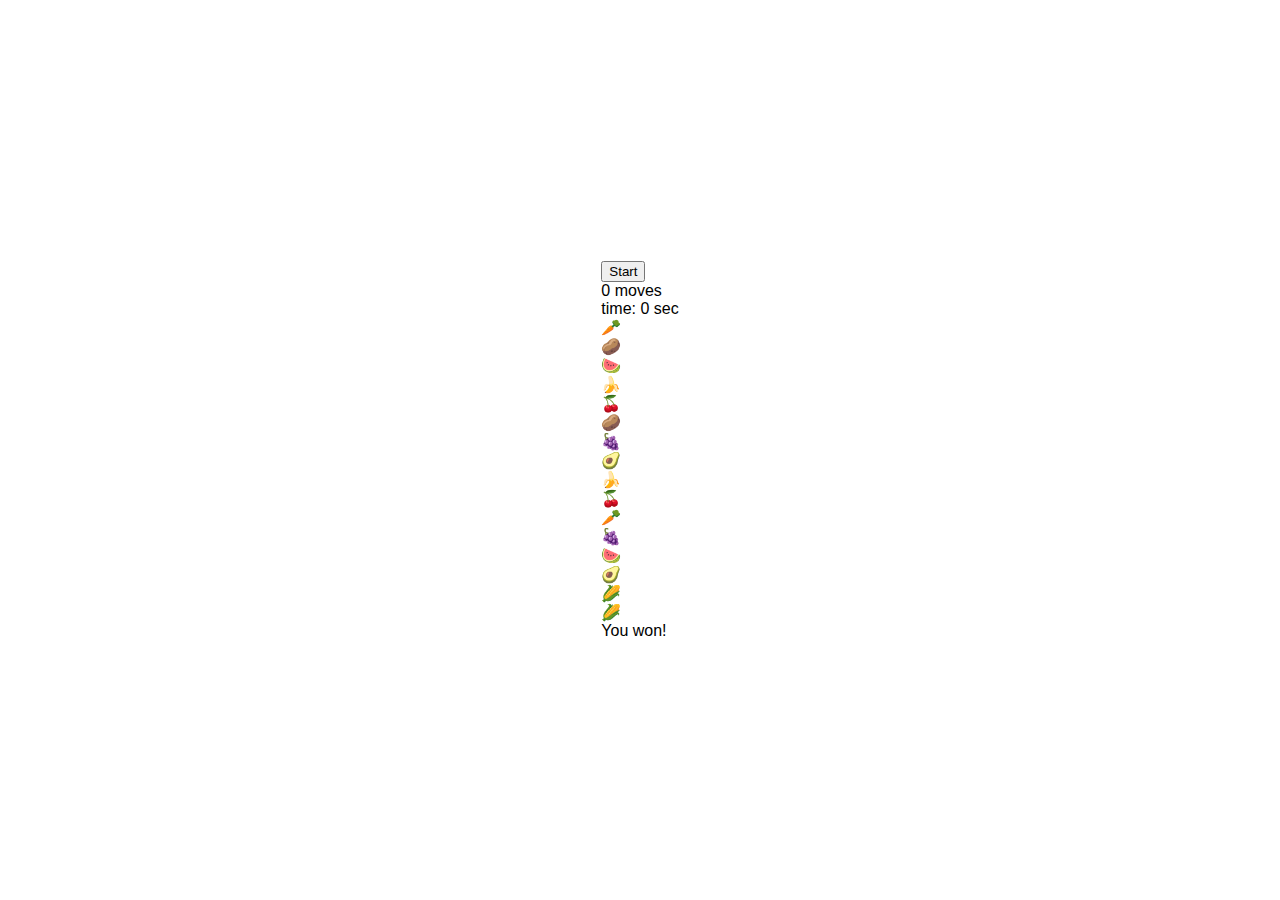
<file: index.html>
<!DOCTYPE html>
<html lang="en">
    <head>
        <meta charset="UTF-8">
        <meta http-equiv="X-UA-Compatible" content="IE=edge">
        <meta name="viewport" content="width=device-width, initial-scale=1.0">
        <title>🧠 Memory Game in JavaScript</title>

        <link rel="stylesheet" href="assets/styles.css" />
        <script src="assets/game.js" defer></script>
    </head>
    <body>
        <div class="game">
            <div class="controls">
                <button>Start</button>
                <div class="stats">
                    <div class="moves">0 moves</div>
                    <div class="timer">time: 0 sec</div>
                </div>
            </div>
            <div class="board-container">
                <div class="board" data-dimension="4"></div>
                <div class="win">You won!</div>
            </div>
        </div>
    </body>
</html>
</file>
<file: assets/styles.css>
/* =========================================================
   TOKENS
========================================================= */
:root{
  --gap-size: clamp(6px, 0.9vw, 10px);
  --card-radius: 16px;

  --accent: #ffd700;
  --front-bg: #3a5a40;
  --front-border: #a3b18a;
  --back-bg: #dad7cd;
  --text-soft: #f1f1f1;

  --glass: rgba(0,0,0,.35);
  --shadow-1: 0 10px 30px rgba(0,0,0,.45);
  --shadow-2: 0 4px 15px rgba(0,0,0,.4);
}

/* =========================================================
   BASE
========================================================= */
body{
  font-family: 'Nunito','Fredoka One',cursive,sans-serif;
  display:flex; justify-content:center; align-items:center; flex-direction:column;
  height:100vh; margin:0; overflow:hidden; position:relative;
  background-size:cover; background-position:center;
  transition: background .5s ease;
}
h2{
  margin-bottom:20px; font-size:clamp(1.6rem, 2.8vw, 2.5rem);
  color:#fff; text-shadow:2px 2px 5px rgba(0,0,0,.7);
  font-family:'Fredoka One',cursive;
}

/* =========================================================
   LOGIN
========================================================= */
/* =========================================================
   LOGIN PAGE TEMÁTICA
========================================================= */
body.login-page {
  background: radial-gradient(circle at top, #0b3d0b 0%, #000 100%);
  overflow: hidden;
}
body.login-page::before {
  content: "🦖 🌴 🐢 🐊 🐍 🦎";
  font-size: 5rem;
  opacity: 0.05;
  position: absolute;
  bottom: 5%;
  left: 50%;
  transform: translateX(-50%);
  white-space: nowrap;
  pointer-events: none;
}

.login-form {
  display: flex;
  flex-direction: column;
  align-items: center;
  justify-content: center;
  background: linear-gradient(135deg, rgba(80, 50, 20, 0.92), rgba(20, 15, 10, 0.85));
  padding: 50px 40px;
  border-radius: 18px;
  box-shadow: 0 12px 40px rgba(0,0,0,.6);
  border: 3px solid rgba(255,215,0,.25);
  animation: popIn 1s ease forwards;
  transform: scale(.9);
  opacity: 0;
}
@keyframes popIn {
  0% { transform: scale(.7); opacity: 0; }
  60% { transform: scale(1.05); opacity: 1; }
  100% { transform: scale(1); opacity: 1; }
}


.login__header img {
  width: 180px;
  margin-bottom: 18px;
  border-radius: 12px;
  box-shadow: 0 8px 18px rgba(0,0,0,.6);
}
.login__header h1 {
  font-size: 2rem;
  color: #ffd700;
  text-shadow: 2px 2px 6px rgba(0,0,0,.8);
}

/* Inputs: pedra */
.login__input {
  width: 100%;
  max-width: 320px;
  padding: 14px;
  margin-bottom: 14px;
  text-align: center;
  border: 2px solid #7aa86e;
  border-radius: 10px;
  background: linear-gradient(145deg, #3a5a40, #2b442f);
  color: #fff;
  font-size: 1.1rem;
  outline: none;
  box-shadow: inset 0 2px 4px rgba(0,0,0,.4);
}
.login__input:focus {
  border-color: #ffd700;
  box-shadow: 0 0 6px #ffd700;
}
.login__input::placeholder { color: #a3b18a; }

/* Modos: tribais */
.login__modes {
  display: flex;
  gap: 14px;
  margin: 16px 0;
}
.login__mode {
  flex: 1;
  display: flex;             
  align-items: center;       
  justify-content: center;    
  gap: 8px;                   
  text-align: center;
  padding: 14px 22px;
  border-radius: 12px;
  background: rgba(255,255,255,.08);
  border: 2px solid transparent;
  transition: .25s;
  cursor: pointer;
  user-select: none;
  box-shadow: var(--shadow-2);
}
.login__mode input[type="radio"] {
  margin: 0;          
  transform: scale(1.2); 
}
.login__mode:hover { border-color: #ffd700; transform: translateY(-2px); }
.login__mode.selected {
  background: linear-gradient(135deg, #ffd700, #ff8c00);
  color: #000;
  box-shadow: 0 0 12px rgba(255,140,0,.4);
}

/* Botão: tocha */
.login__button {
  width: 100%;
  max-width: 320px;
  padding: 14px;
  border: none;
  border-radius: 10px;
  background: linear-gradient(135deg, #ff8c00, #cc6600);
  color: #fff;
  font-size: 1.2rem;
  font-weight: bold;
  cursor: pointer;
  transition: transform .2s, box-shadow .3s;
  box-shadow: 0 6px 18px rgba(0,0,0,.5);
}
.login__button:hover:not(:disabled) {
  transform: translateY(-2px);
  box-shadow: 0 8px 24px rgba(0,0,0,.6);
}
.login__button:disabled {
  background: #333;
  color: #777;
  cursor: auto;
}

/* =========================================================
   TEMAS JURÁSSICOS POR FASE
========================================================= */
body.fase-1{
  --accent:#9acd32; --front-bg:#2e4d2e; --front-border:#7aa86e; --back-bg:#dad7cd;
  background: radial-gradient(circle at top left, #0b3d0b, #000);
  --card-size:140px; --gap-size: 8px;
}
body.fase-1 .tabuleiro{ max-width:320px; margin:0 auto; }

body.fase-2{
  --accent:#e6b566; --front-bg:#7b5e3c; --front-border:#d9c197; --back-bg:#f7ebd4;
  background: linear-gradient(45deg,#e0c188,#9c7f5c);
  --card-size:130px;
}
body.fase-3{
  --accent:#66d9ff; --front-bg:#1b3d5c; --front-border:#5ca9d6; --back-bg:#e0f7ff;
  background: radial-gradient(circle at bottom, #1e3a5f, #0a1a2a);
  background-size:600% 600%;
  animation: waveBG 25s ease alternate;
  --card-size:100px;
}
@keyframes waveBG{
  0%{background-position:0% 50%}
  100%{background-position:100% 50%}
}
body.fase-4{
  --accent:#ff6347; --front-bg:#3d1b1b; --front-border:#ff8c69; --back-bg:#ffe5d5;
  background: radial-gradient(circle, #8b0000, #1a0000);
  --card-size:90px;
}
/* =======================
   VITÓRIA FINAL
======================= */
body.vitoria-final {
  background: radial-gradient(circle at center, #ffd700 0%, #ff8c00 70%, #5a2c00 100%);
  position: relative;
  overflow: hidden;
}

/* raios de luz */
body.vitoria-final::before {
  content: "";
  position: absolute;
  inset: 0;
  background: conic-gradient(from 0deg, rgba(255,255,255,.15) 0deg 20deg, transparent 20deg 40deg);
  background-size: 100% 100%;
  animation: spinRays 20s linear infinite;
  pointer-events: none;
}
@keyframes spinRays {
  to { transform: rotate(360deg); }
}

/* partículas douradas */
body.vitoria-final::after {
  content: "✨✨✨✨✨";
  position: absolute;
  top: 10%;
  left: 50%;
  transform: translateX(-50%);
  font-size: 2rem;
  opacity: 0.3;
  animation: floatParticles 6s ease-in-out infinite alternate;
  pointer-events: none;
}
@keyframes floatParticles {
  0% { transform: translateX(-50%) translateY(0); }
  100% { transform: translateX(-50%) translateY(-40px); opacity: 0.1; }
}

/* título da vitória */
body.vitoria-final h2 {
  font-size: 3rem;
  color: #fff8dc;
  text-shadow: 3px 3px 6px rgba(0,0,0,.9), 0 0 20px #ffd700;
  animation: popVictory 1.2s ease forwards;
}
@keyframes popVictory {
  0% { transform: scale(0.5); opacity: 0; }
  70% { transform: scale(1.15); opacity: 1; }
  100% { transform: scale(1); }
}

/* botão da tela final */
.vitoria-final .login__button {
  background: linear-gradient(135deg, #ffd700, #ff8c00);
  color: #000;
  font-weight: bold;
  font-size: 1.2rem;
  box-shadow: 0 6px 20px rgba(0,0,0,.6);
}
.vitoria-final .login__button:hover {
  background: linear-gradient(135deg, #fff176, #ffa000);
  transform: translateY(-2px);
}

/* =========================================================
   APP CONTAINER (vidro)
========================================================= */
#app{
  max-width:95vw; padding:18px; border-radius:20px; text-align:center;
  background: var(--glass);
  -webkit-backdrop-filter: blur(6px); backdrop-filter: blur(6px);
  box-shadow: var(--shadow-1);
  border:1px solid rgba(255,255,255,.12);
}

/* =========================================================
   HUD / STATUS (madeira)
========================================================= */
.status{
  margin-bottom:12px; display:flex; gap:12px; justify-content:center; flex-wrap:wrap;
}
.status p{
  padding:8px 12px; border-radius:6px;
  background: linear-gradient(135deg, #5c4033, #3b2c26);
  border:2px solid #2a1d18; color:#f5deb3; font-weight:bold;
  box-shadow: inset 0 0 5px rgba(0,0,0,.6);
  font-family:'Fredoka One',cursive;
}
.contador-tempo{ font-size:1.25rem; font-weight:700; color: var(--accent); margin-bottom:10px; }

/* =========================================================
   TABULEIRO
========================================================= */
.tabuleiro{
  display:grid;
  grid-template-columns: repeat(var(--cols), 1fr);
  grid-template-rows: repeat(var(--rows), 1fr);
  gap: var(--gap-size);
  margin:0 auto;
  perspective:1000px;
}

/* =========================================================
   CARTAS (selvagem)
========================================================= */
.carta{ width:var(--card-size); height:var(--card-size); position:relative; border:none; background:none; cursor:pointer; }
.carta-inner{ position:relative; width:100%; height:100%; transform-style:preserve-3d; border-radius:var(--card-radius); transition: transform .55s cubic-bezier(.2,.8,.2,1), box-shadow .25s; }
.carta.revelada .carta-inner,.carta.combinada .carta-inner{ transform: rotateY(180deg); box-shadow: 0 0 18px rgba(255,255,255,.5); }

.carta-front,.carta-back{ position:absolute; inset:0; border-radius:var(--card-radius); backface-visibility:hidden; display:flex; align-items:center; justify-content:center; box-shadow: var(--shadow-2); }

/* Frente: textura de pedra/escamas */
.carta-front{
  background: repeating-linear-gradient(45deg, var(--front-bg), var(--front-bg) 6px, rgba(0,0,0,.25) 7px, var(--front-bg) 12px);
  border:3px solid var(--front-border); color: var(--front-border);
  font-size: calc(var(--card-size) * .6);
}

/* Verso: tom de fóssil */
.carta-back{
  background: linear-gradient(180deg, rgba(0,0,0,.05), rgba(255,255,255,0)), var(--back-bg);
  transform: rotateY(180deg);
  font-size: calc(var(--card-size) * .5);
}

/* Hover */
@media (hover:hover){
  .carta:not(.revelada):hover .carta-inner{ transform: translateY(-2px); }
}

/* Acertou o par: pulso uma vez */
.carta.combinada .carta-inner{ animation: pulse .55s ease forwards; animation-iteration-count: 1; }
@keyframes pulse{ 0%,100%{ transform: scale(1) rotateY(180deg); } 50%{ transform: scale(1.06) rotateY(180deg); } }
.carta.combinada{ cursor:default; opacity:.95; outline:3px solid var(--accent); }

/* Bloqueio */
body.bloqueado .carta{ pointer-events:none; }

/* =========================================================
   RESPONSIVIDADE
========================================================= */
@media (max-width: 768px){
  body.fase-3{ --card-size:80px; }
  body.fase-4{ --card-size:60px; }
  :root{ --gap-size: 8px; }
}
@media (max-width: 480px){
  body.fase-3{ --card-size:65px; }
  body.fase-4{ --card-size:55px; }
  :root{ --gap-size: 6px; }
}
</file>
